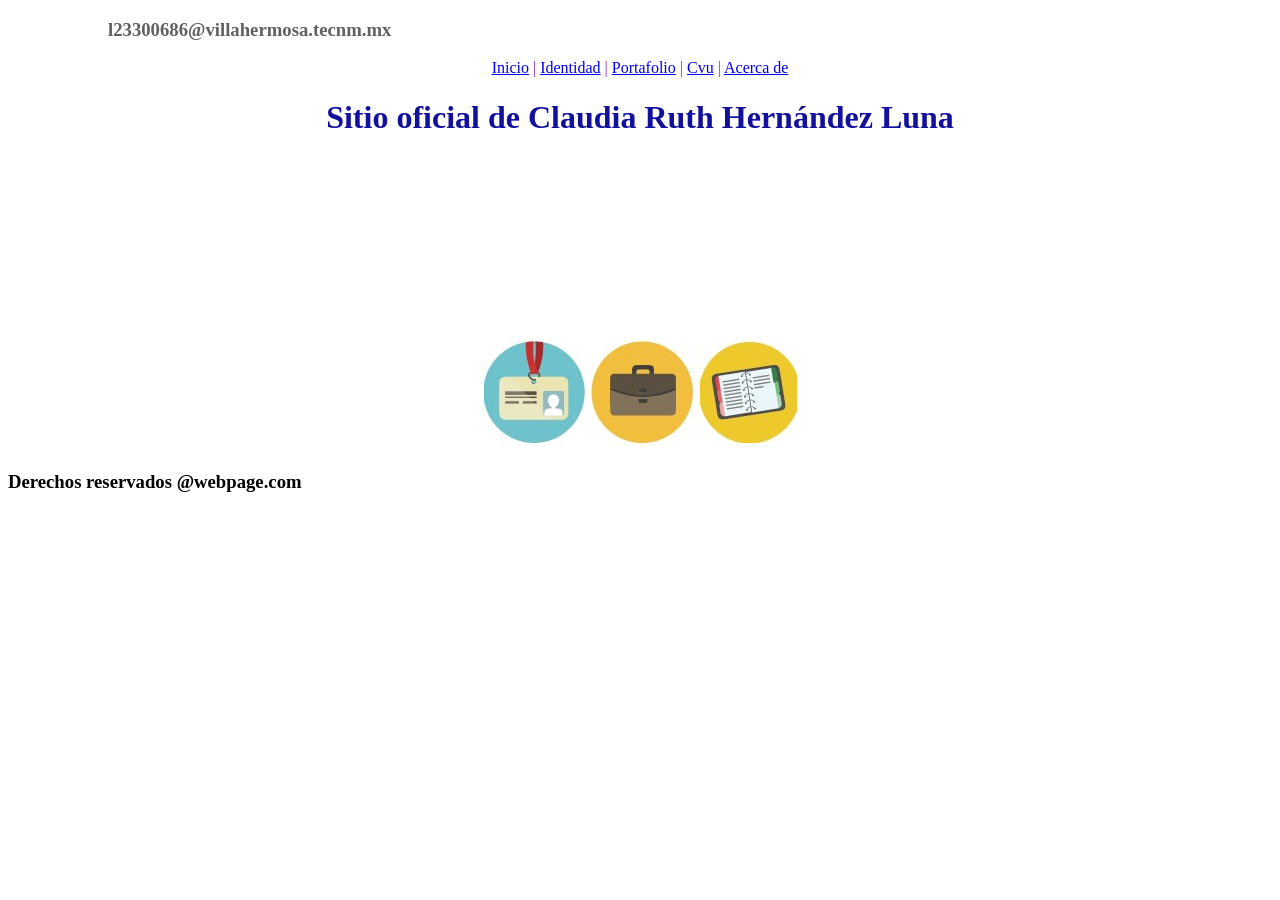
<file: index.html>
<!DOCTYPE html>
<html lang="en">
<head>
    <meta charset="UTF-8">
    <meta name="viewport" content="width=device-width, initial-scale=1.0">
    <title>Mi primer proyecto git</title>
    <link rel="stylesheet" type="text/css" href="css/style.css">
</head>
<body>
    <div class="header">
        <h3>l23300686@villahermosa.tecnm.mx</h3>
    </div>
    <div class="menuHorizontal">
        <a href="index.html">Inicio</a> |
        <a href="identidad.html">Identidad</a> |
        <a href="portafolio.html">Portafolio</a> |
        <a href="cvu.html">Cvu</a> |
        <a href="acerca.html">Acerca de</a>
    </div>

    <div class="titulo">
        <h1>Sitio oficial de Claudia Ruth Hernández Luna</h1>
    </div>
    <div class="content">

        <table class="tablaPrincipal">
            <tr>
                <td><a href="identidad.html"><img src="img/identidad.jpg"></a></td>
                <td><a href="portafolio.html"><img src="img/portafolio.jpg"></a></td>
                <td><a href="cvu.html"><img src="img/cvu.jpg"></a></td>
            </tr>
        </table>
    </div>
    <div>
        <h3>Derechos reservados @webpage.com</h3>
    </div>
</body>
</html>
</file>
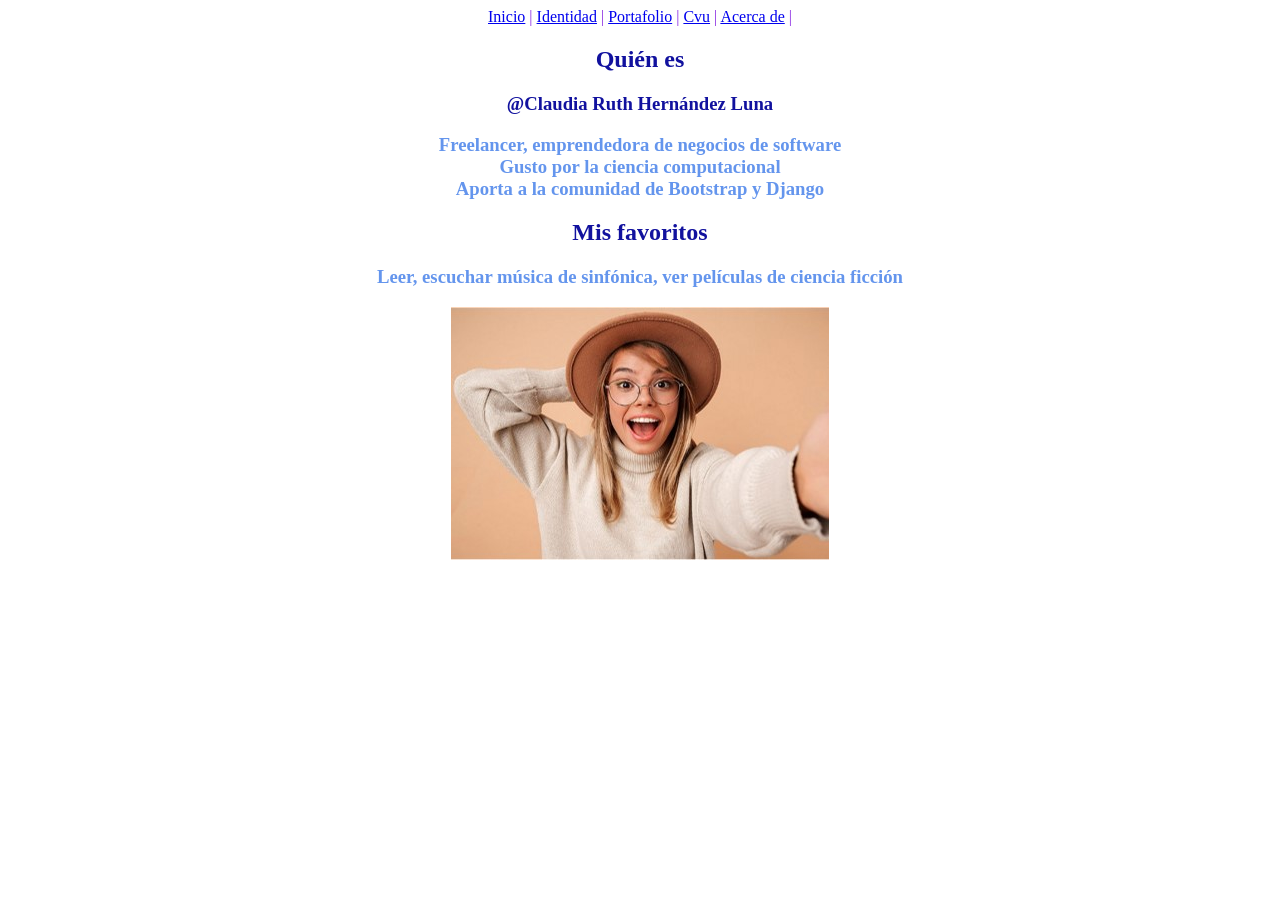
<file: acerca.html>
<!DOCTYPE html>
<html lang="en">
<head>
    <meta charset="UTF-8">
    <meta name="viewport" content="width=device-width, initial-scale=1.0">
    <title>Identidad</title>
    <link rel="stylesheet" type="text/css" href="css/style.css">
</head>
<body>
    <div class="menuHorizontal">
        <a href="index.html">Inicio</a> |
        <a href="identidad.html">Identidad</a> |
        <a href="portafolio.html">Portafolio</a> |
        <a href="cvu.html">Cvu</a> |
        <a href="acerca.html">Acerca de</a> |
    </div>
    
    <div class="titulo">
        <h2>Quién es</h2>
    </div>

    <div class="titulo">
        <h3>@Claudia Ruth Hernández Luna<h3>
    </div>

    <div class="textoNormal">
        <h3>Freelancer, emprendedora de negocios de software<br>Gusto por la ciencia computacional<br>Aporta a la comunidad de Bootstrap y Django</h3>
    </div>

    <div class="titulo">
        <h2>Mis favoritos</h2>
    </div>

    
    <div class="textoNormal">
        <h3>Leer, escuchar música de sinfónica, ver películas de ciencia ficción</h3>
    </div>

    <div class="imagen">
        <img src="img/perfil.jpg"
    </div>
    </body>
</html>
</file>
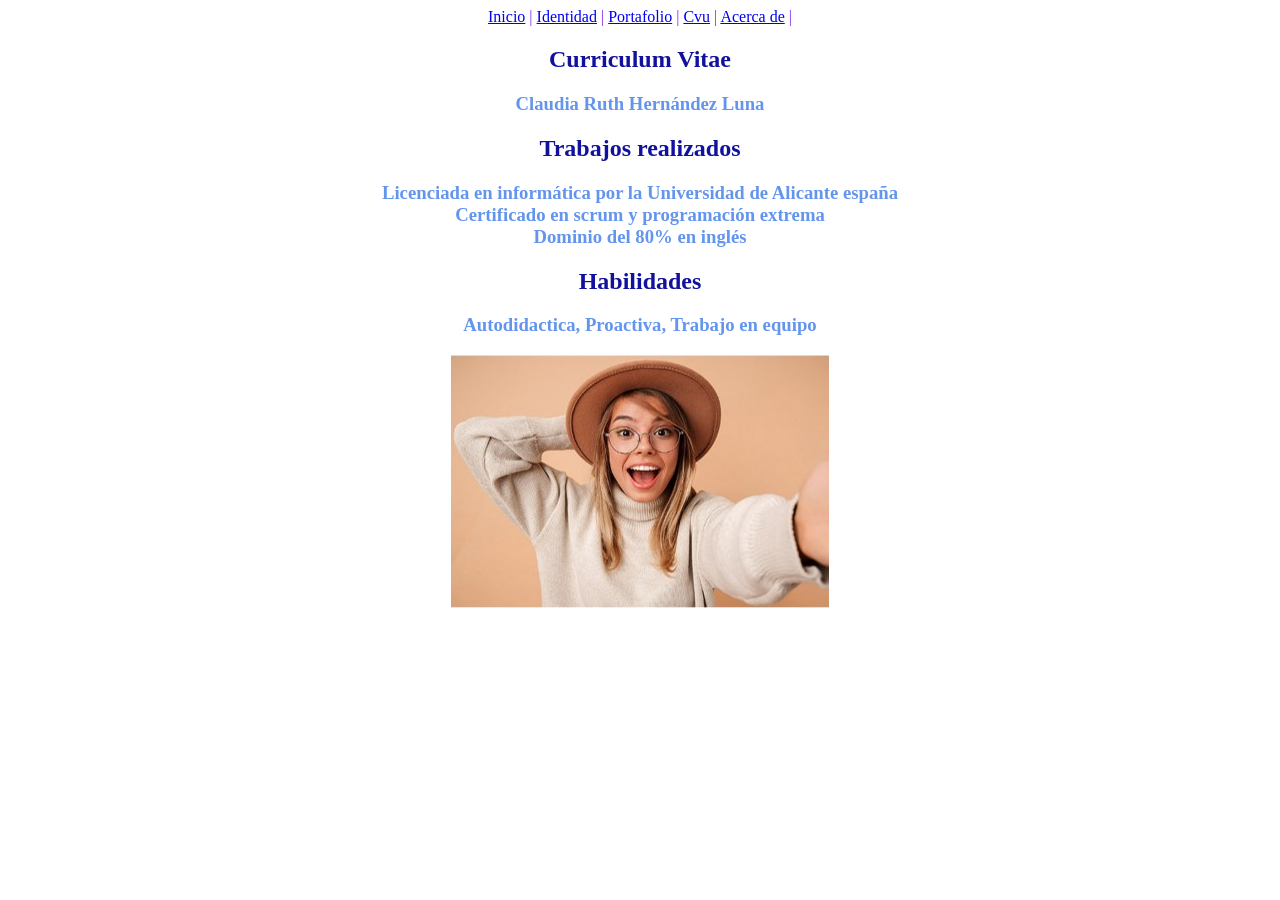
<file: cvu.html>
<!DOCTYPE html>
<html lang="en">
<head>
    <meta charset="UTF-8">
    <meta name="viewport" content="width=device-width, initial-scale=1.0">
    <title>Identidad</title>
    <link rel="stylesheet" type="text/css" href="css/style.css">
</head>
<body>
    <div class="menuHorizontal">
        <a href="index.html">Inicio</a> |
        <a href="identidad.html">Identidad</a> |
        <a href="portafolio.html">Portafolio</a> |
        <a href="cvu.html">Cvu</a> |
        <a href="acerca.html">Acerca de</a> |
    </div>
    
    <div class="titulo">
        <h2>Curriculum Vitae</h2>
    </div>

    <div class="textoNormal">
        <h3>Claudia Ruth Hernández Luna<h3>
    </div>

    <div class="titulo">
        <h2>Trabajos realizados</h2>
    </div>

    <div class="textoNormal">
        <h3>Licenciada en informática por la Universidad de Alicante españa<br>Certificado en scrum y programación extrema<br>Dominio del 80% en inglés</h3>
    </div>
    
    <div class="titulo">
        <h2>Habilidades</h2>
    </div>

    <div class="textoNormal">
        <h3>Autodidactica, Proactiva, Trabajo en equipo</h3>
    </div>

    <div class="imagen">
        <img src="img/perfil.jpg"
    </div>
    </body>
</html>
</file>
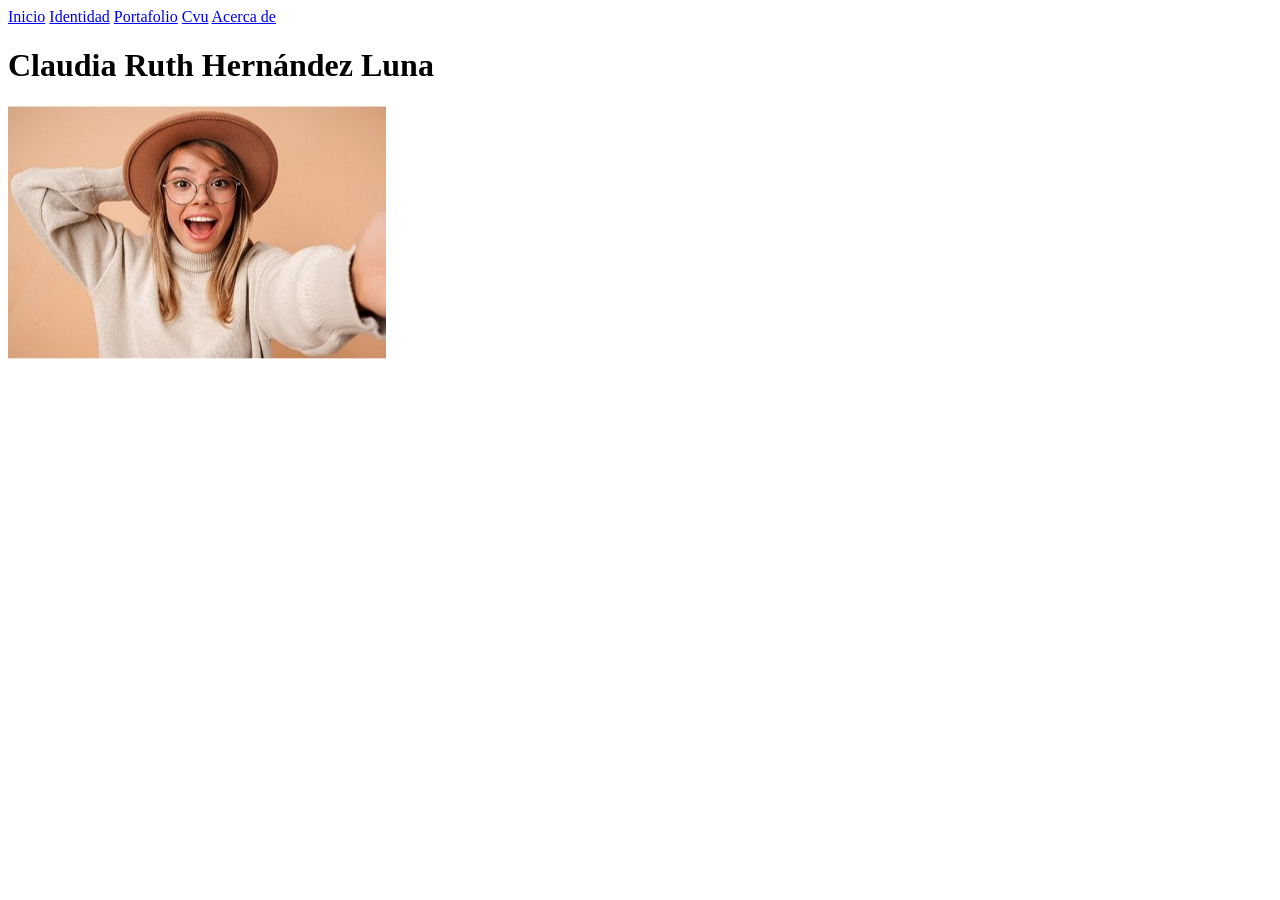
<file: identidad.html>
<!DOCTYPE html>
<html lang="en">
<head>
    <meta charset="UTF-8">
    <meta name="viewport" content="width=device-width, initial-scale=1.0">
    <title>Document</title>
</head>
<body>
    <div class="menuHorizontal">
        <a href="index.html">Inicio</a>
        <a href="identidad.html">Identidad</a>
        <a href="portafolio.html">Portafolio</a>
        <a href="cvu.html">Cvu</a>
        <a href="acerca.html">Acerca de</a>
    </div>
    
    <div class="nombre">
        <h1>Claudia Ruth Hernández Luna<h1>
    </div>
    <div class="foto">
        <img src="img/perfil.jpg">
    </div>
    
    </body>
</html>
</file>
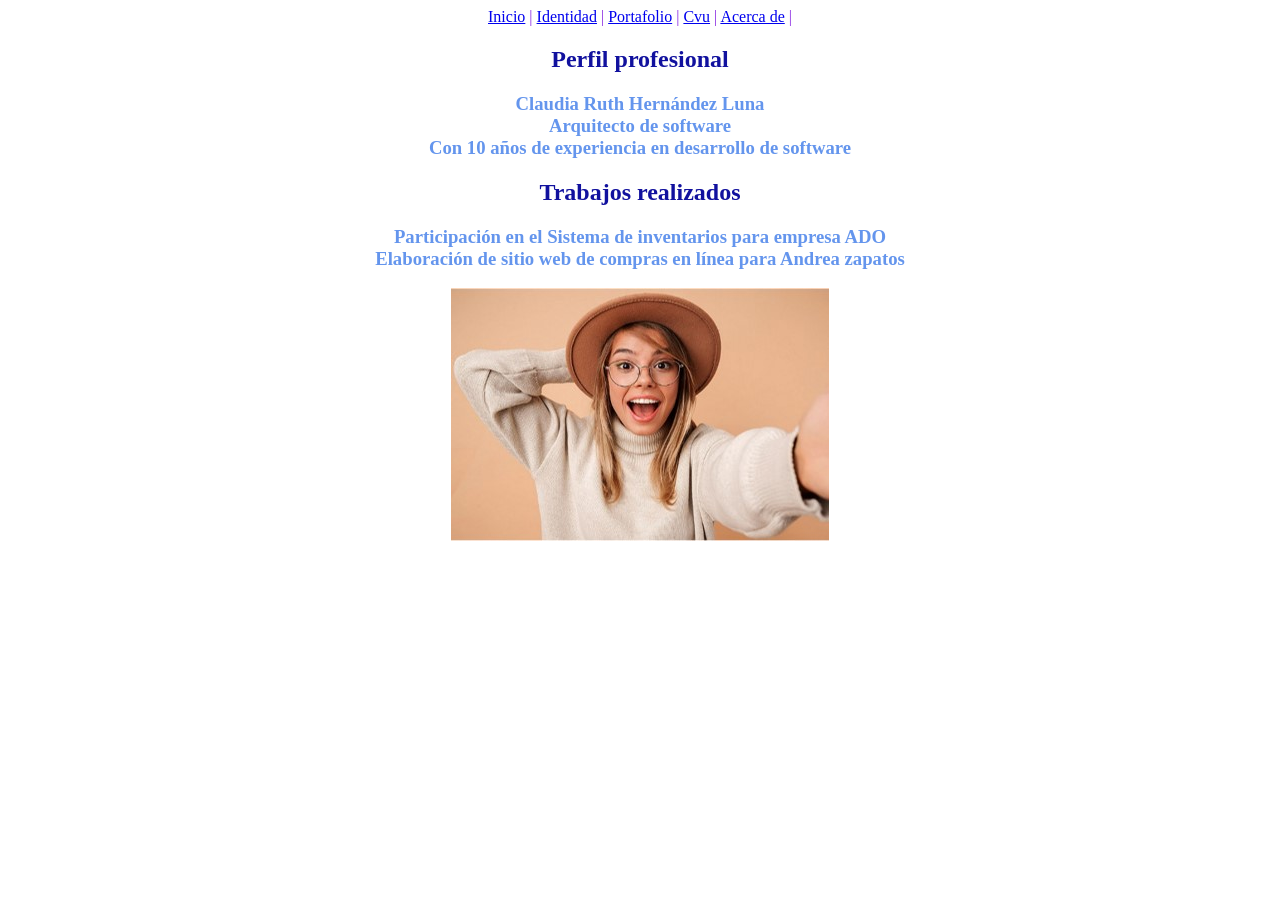
<file: portafolio.html>
<!DOCTYPE html>
<html lang="en">
<head>
    <meta charset="UTF-8">
    <meta name="viewport" content="width=device-width, initial-scale=1.0">
    <title>Identidad</title>
    <link rel="stylesheet" type="text/css" href="css/style.css">
</head>
<body>
    <div class="menuHorizontal">
        <a href="index.html">Inicio</a> |
        <a href="identidad.html">Identidad</a> |
        <a href="portafolio.html">Portafolio</a> |
        <a href="cvu.html">Cvu</a> |
        <a href="acerca.html">Acerca de</a> |
    </div>
    
    <div class="titulo">
        <h2>Perfil profesional</h2>
    </div>

    <div class="textoNormal">
        <h3>Claudia Ruth Hernández Luna<br>Arquitecto de software<br>Con 10 años de experiencia en desarrollo de software<h3>
    </div>

    <div class="titulo">
        <h2>Trabajos realizados</h2>
    </div>

    <div class="textoNormal">
        <h3>Participación en el Sistema de inventarios para empresa ADO<br>Elaboración de sitio web de compras en línea para Andrea zapatos</h3>
    </div>
    <div class="imagen">
        <img src="img/perfil.jpg"
    </div>
    </body>
</html>
</file>
<file: css/style.css>
.menuHorizontal{
    text-align: center;
    color: blueviolet;
}

.titulo{
    text-align: center;
    color: rgb(17, 17, 158)
}
 .textoNormal{
    text-align: center;
    color:cornflowerblue;
    font-family:'Segoe UI';
    font-weight: lighter;
 }

.tablaPrincipal{
    margin: auto;
    margin-top: 200px;
    color: rgb(98, 97, 97);
}

.imagen{
    text-align: center;
}

.header{
    margin-left: 100px;
    color:rgb(98, 97, 97)
}
.footer{
    text-align: center;
    color: rgb(88, 88, 89);
    margin-top: 100px;
}
</file>
